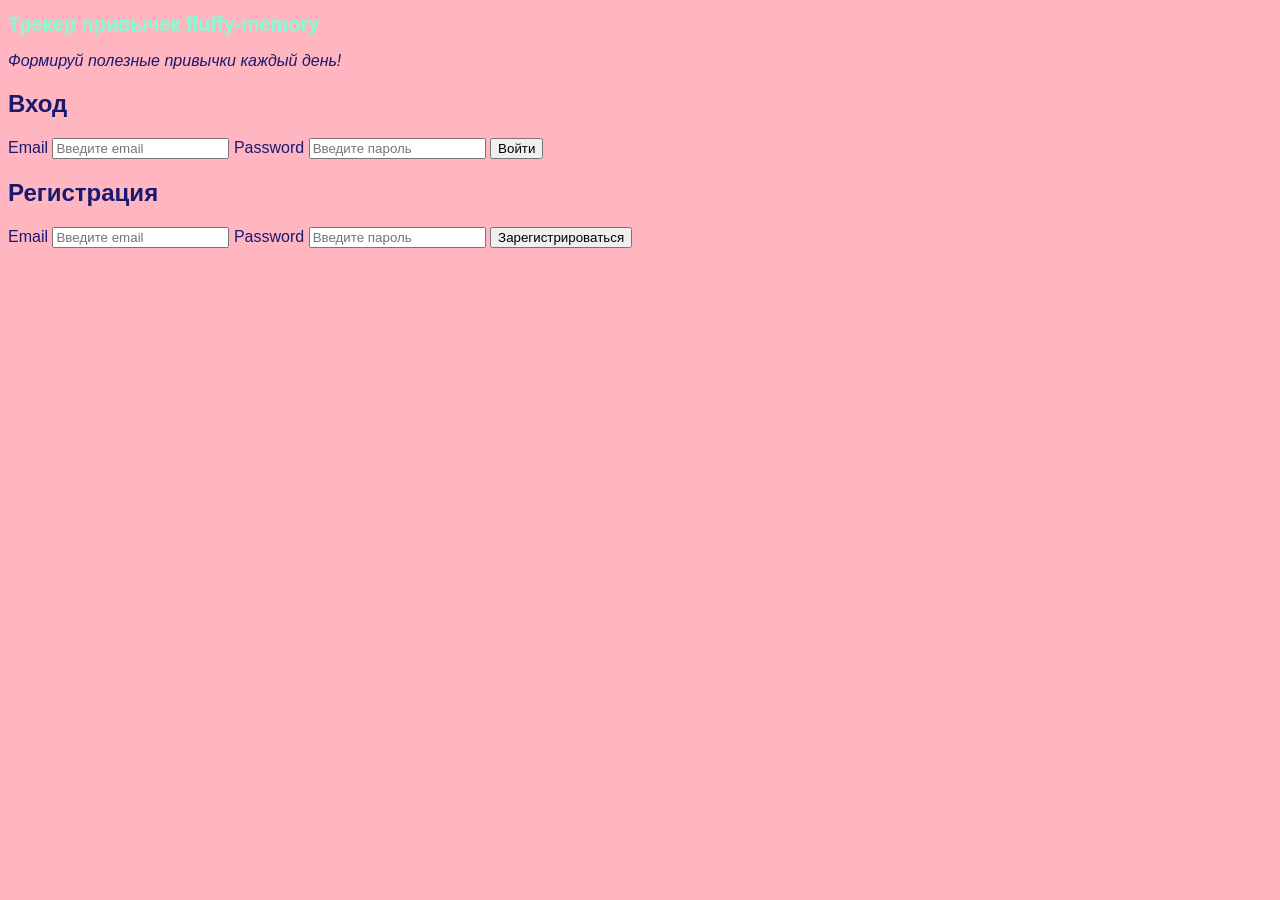
<file: prototype/index.html>
<!DOCTYPE html>
<html lang="ru">
<head>
    <meta charset="UTF-8">
    <meta name="viewport" content="width=device-width, initial-scale=1.0">
    <title>Трекер привычек</title>
    <link rel="stylesheet" href="style.css">
</head>
<body>
<header>
    <h1>Трекер привычек fluffy-memory</h1>
    <p><i>Формируй полезные привычки каждый день!</i></p>
</header>
<main>
    <section>
        <h2>Вход</h2>

        <form>
            <label for="login-email">Email</label>
            <input
                    type="email"
                    id="login-email"
                    name="email"
                    placeholder="Введите email"
            >

            <label for="login-password">Password</label>
            <input
                    type="password"
                    id="login-password"
                    name="password"
                    placeholder="Введите пароль"
            >

            <button type="submit">Войти</button>
        </form>
    </section>

    <section>
        <h2>Регистрация</h2>

        <form>
            <label for="register-email">Email</label>
            <input
                    type="email"
                    id="register-email"
                    name="email"
                    placeholder="Введите email"
            >

            <label for="register-password">Password</label>
            <input
                type="password"
                id="register-password"
                name="password"
                placeholder="Введите пароль"
            >

            <button type="submit">Зарегистрироваться</button>
        </form>
    </section>
</main>
</body>
</html>
</file>
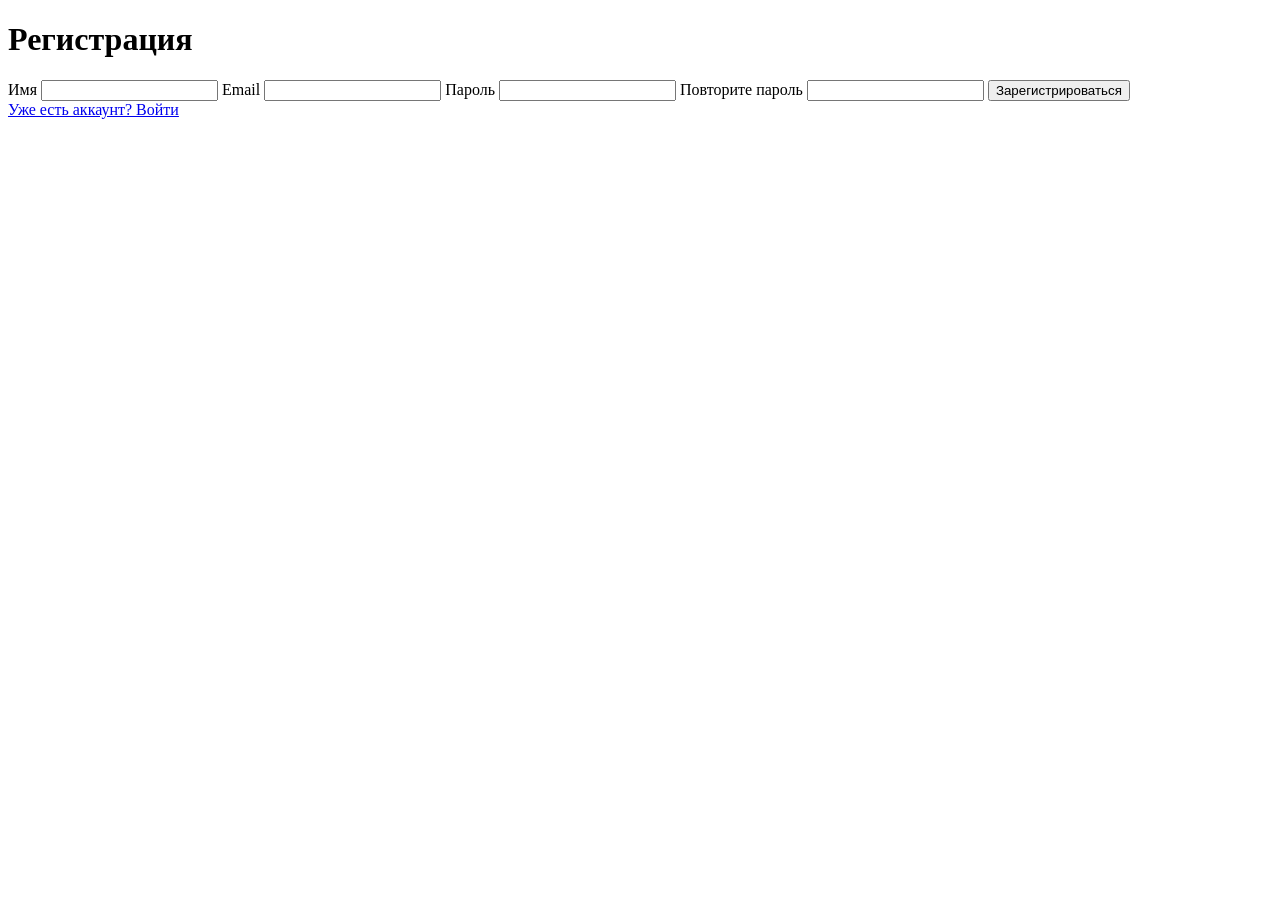
<file: prototype/registration.html>
<!DOCTYPE html>
<html lang="ru">
<head>
    <meta charset="UTF-8">
    <meta name="viewport" content="width=device-width, initial-scale=1.0">
    <title>Трекер привычек</title>
</head>
<body>
<h1>Регистрация</h1>
<form>
    <label for="name">Имя</label>
    <input
            type="text"
            id="name"
    >

    <label for="email">Email</label>
    <input
            type="email"
            id="email"
    >

    <label for="password">Пароль</label>
    <input
            type="password"
            id="password"
    >

    <label for="password-repeat">Повторите пароль</label>
    <input
            type="password"
            id="password-repeat"
    >

    <button type="submit">Зарегистрироваться</button>
</form>

<a href="index.html">Уже есть аккаунт? Войти</a>
</body>
</html>
</file>
<file: prototype/style.css>
body {
    background-color: lightpink;
    font-family: "Arial";
    color: midnightblue;
}

h1 {
    font-size: 20px;
    color: aquamarine;
}
</file>
